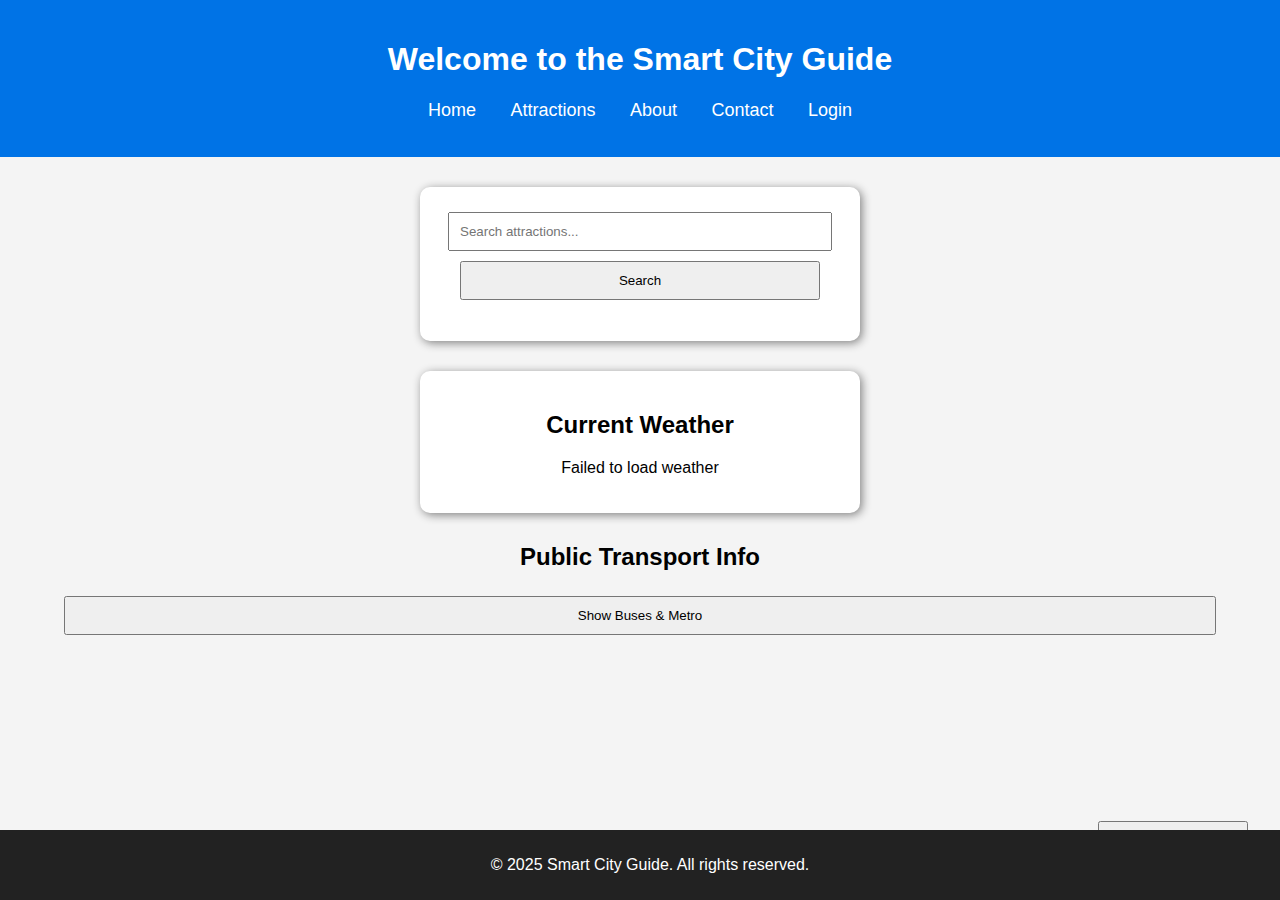
<file: index.html>
<!DOCTYPE html>
<html lang="en">
<head>
    <meta charset="UTF-8">
    <meta name="viewport" content="width=device-width, initial-scale=1.0">
    <title>Smart City Guide</title>
    <link rel="stylesheet" href="style.css">
</head>
<body>
    <header>
        <h1>Welcome to the Smart City Guide</h1>
        <nav>
            <ul>
                <li><a href="index.html">Home</a></li>
                <li><a href="attractions.html">Attractions</a></li>
                <li><a href="about.html">About</a></li>
                <li><a href="contact.html">Contact</a></li>
                <li><a href="login.html">Login</a></li>
            </ul>
        </nav>
    </header>

    <section class="search">
        <input type="text" id="searchInput" placeholder="Search attractions...">
        <button onclick="searchAttractions()">Search</button>
        <ul id="searchResults"></ul>
    </section>

    <section class="weather">
        <h2>Current Weather</h2>
        <p id="weatherInfo">Fetching weather...</p>
    </section>

    <section class="transport">
        <h2>Public Transport Info</h2>
        <button onclick="getTransportInfo()">Show Buses & Metro</button>
        <p id="transportData"></p>
    </section>

    <div id="chatbot-container">
        <button onclick="toggleChatbot()">💬 Chat with Assistant</button>
        <div id="chatbot-box" style="display: none;">
            <p><strong>Chatbot:</strong> Hello! How can I assist you?</p>
            <input type="text" id="userInput" placeholder="Ask me something..." onkeypress="handleChat(event)">
            <p id="chatbotResponse"></p>
        </div>
    </div>

    <footer>
        <p>© 2025 Smart City Guide. All rights reserved.</p>
    </footer>

    <script src="script.js"></script>
    <script src="chatbot.js"></script>
</body>
</html>
</file>
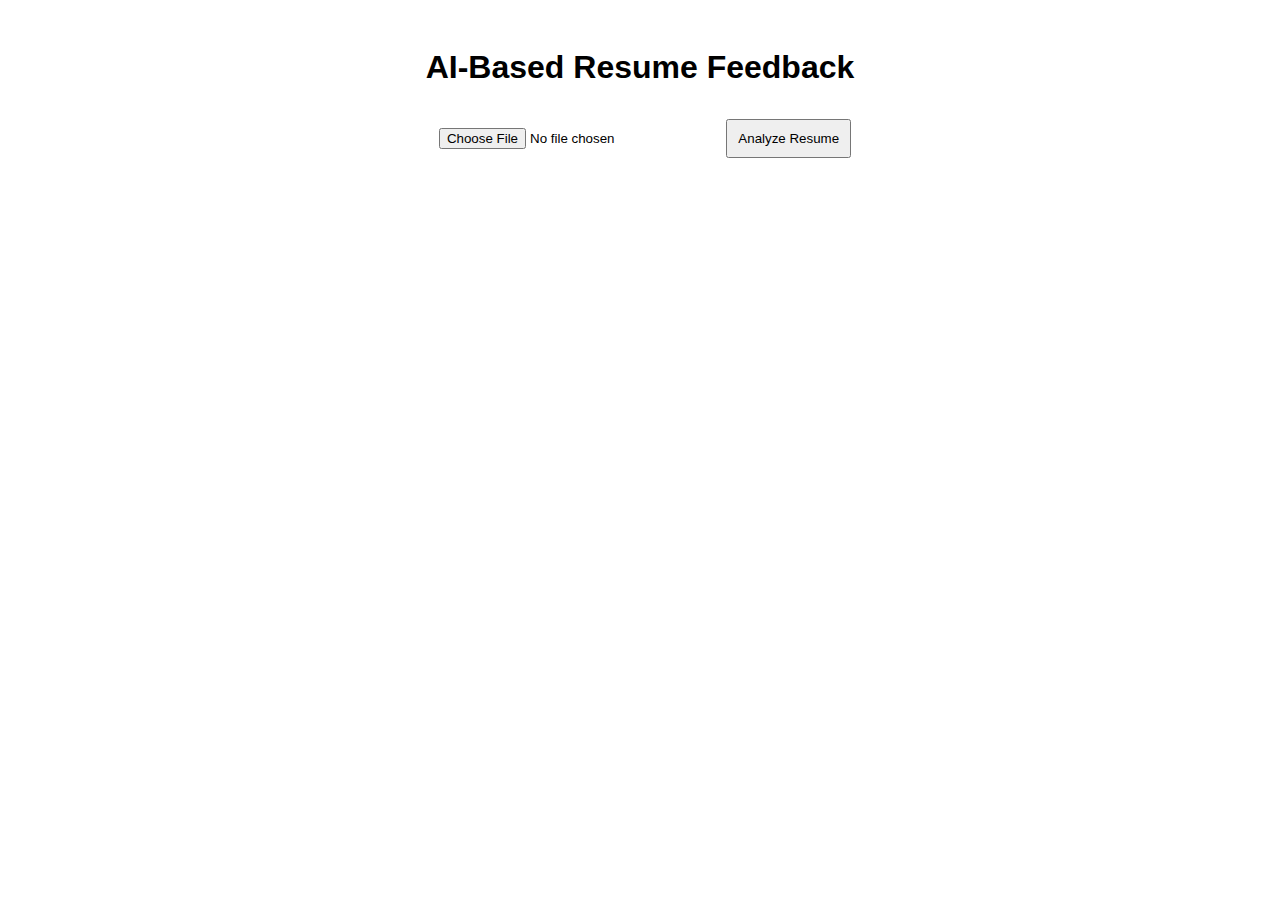
<file: AI Bases Resume Feedback System/index.html>
<!DOCTYPE html>
<html lang="en">
<head>
    <meta charset="UTF-8">
    <meta name="viewport" content="width=device-width, initial-scale=1.0">
    <title>AI Resume Feedback</title>
    <link rel="stylesheet" href="style.css">
</head>
<body>
    <h1>AI-Based Resume Feedback</h1>
    
    <input type="file" id="resumeInput" accept=".pdf,.doc,.docx">
    <button onclick="analyzeResume()">Analyze Resume</button>
    
    <div id="feedback"></div>

    <script src="script.js"></script>
</body>
</html>
</file>
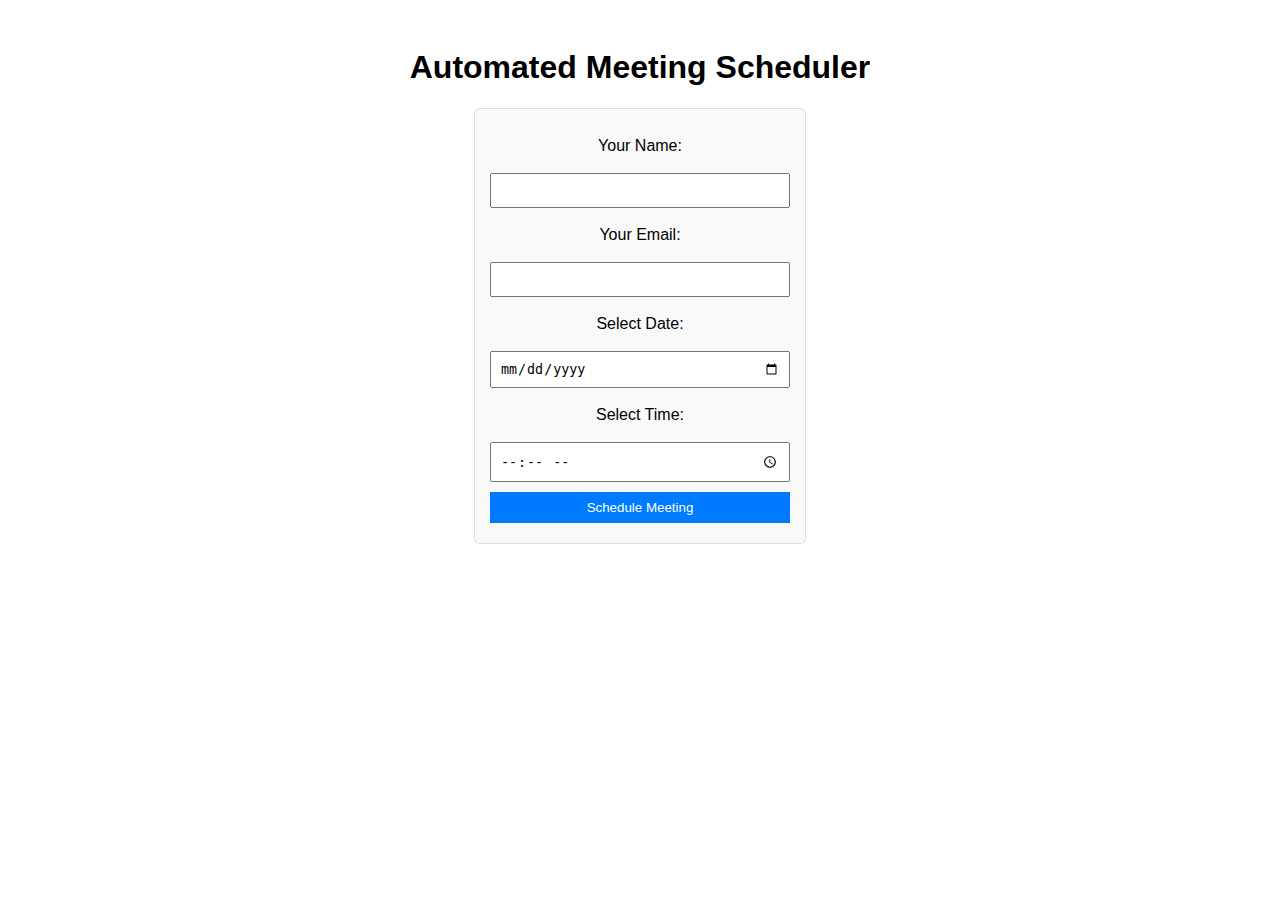
<file: Automated Meeting Scheduler/index.html>
<!DOCTYPE html>
<html lang="en">
<head>
    <meta charset="UTF-8">
    <meta name="viewport" content="width=device-width, initial-scale=1.0">
    <title>Automated Meeting Scheduler</title>
    <link rel="stylesheet" href="style.css">
</head>
<body>
    <h1>Automated Meeting Scheduler</h1>

    <form id="meetingForm">
        <label for="name">Your Name:</label>
        <input type="text" id="name" required>
        
        <label for="email">Your Email:</label>
        <input type="email" id="email" required>

        <label for="date">Select Date:</label>
        <input type="date" id="date" required>

        <label for="time">Select Time:</label>
        <input type="time" id="time" required>

        <button type="submit">Schedule Meeting</button>
    </form>

    <div id="confirmation"></div>

    <script src="script.js"></script>
</body>
</html>
</file>
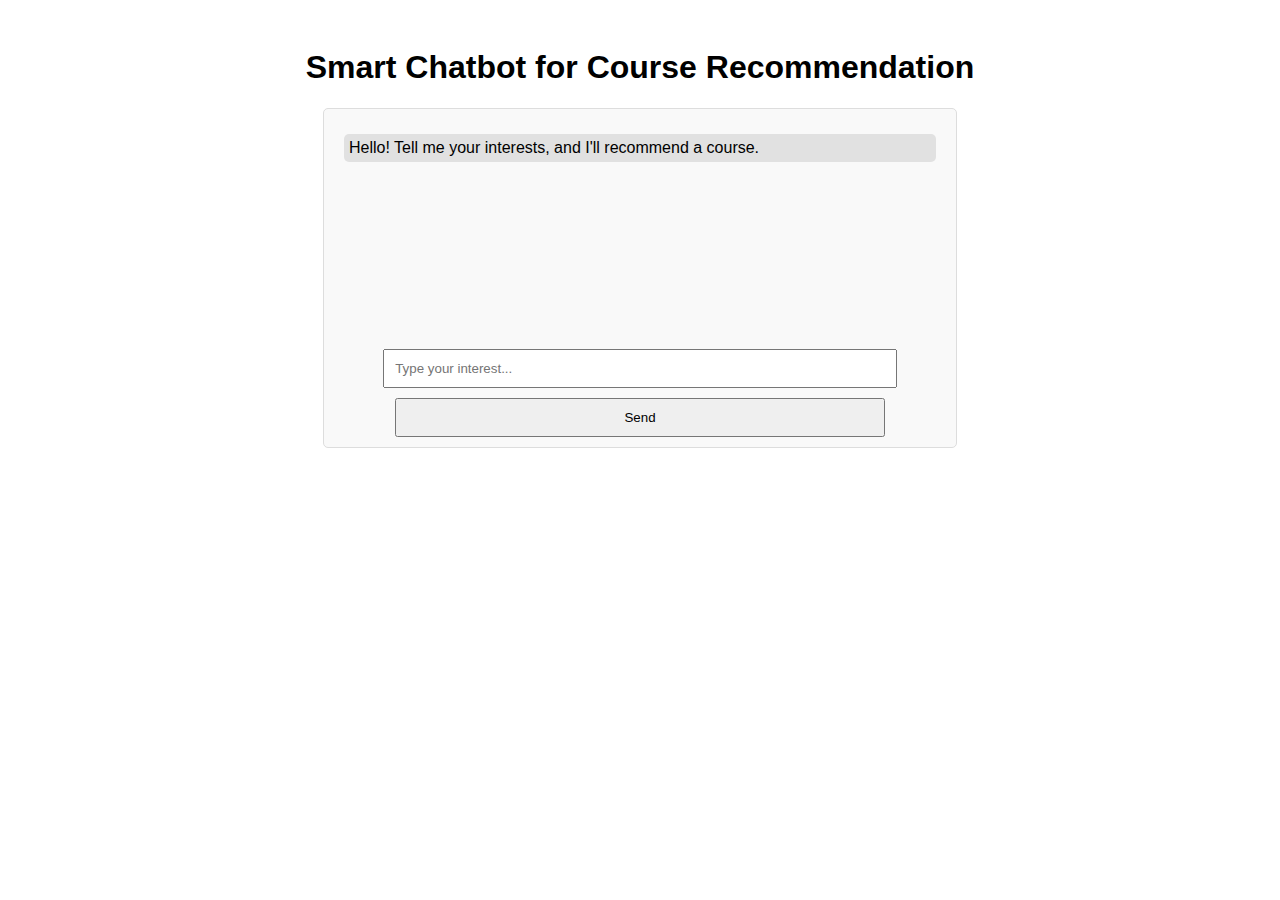
<file: Smart Chatbot for Course Recommendation/index.html>
<!DOCTYPE html>
<html lang="en">
<head>
    <meta charset="UTF-8">
    <meta name="viewport" content="width=device-width, initial-scale=1.0">
    <title>Smart Course Recommendation Chatbot</title>
    <link rel="stylesheet" href="style.css">
</head>
<body>
    <h1>Smart Chatbot for Course Recommendation</h1>
    
    <div class="chat-container">
        <div id="chatbox">
            <p class="bot-text">Hello! Tell me your interests, and I'll recommend a course.</p>
        </div>
        <input type="text" id="userInput" placeholder="Type your interest...">
        <button onclick="sendMessage()">Send</button>
    </div>

    <script src="script.js"></script>
</body>
</html>
</file>
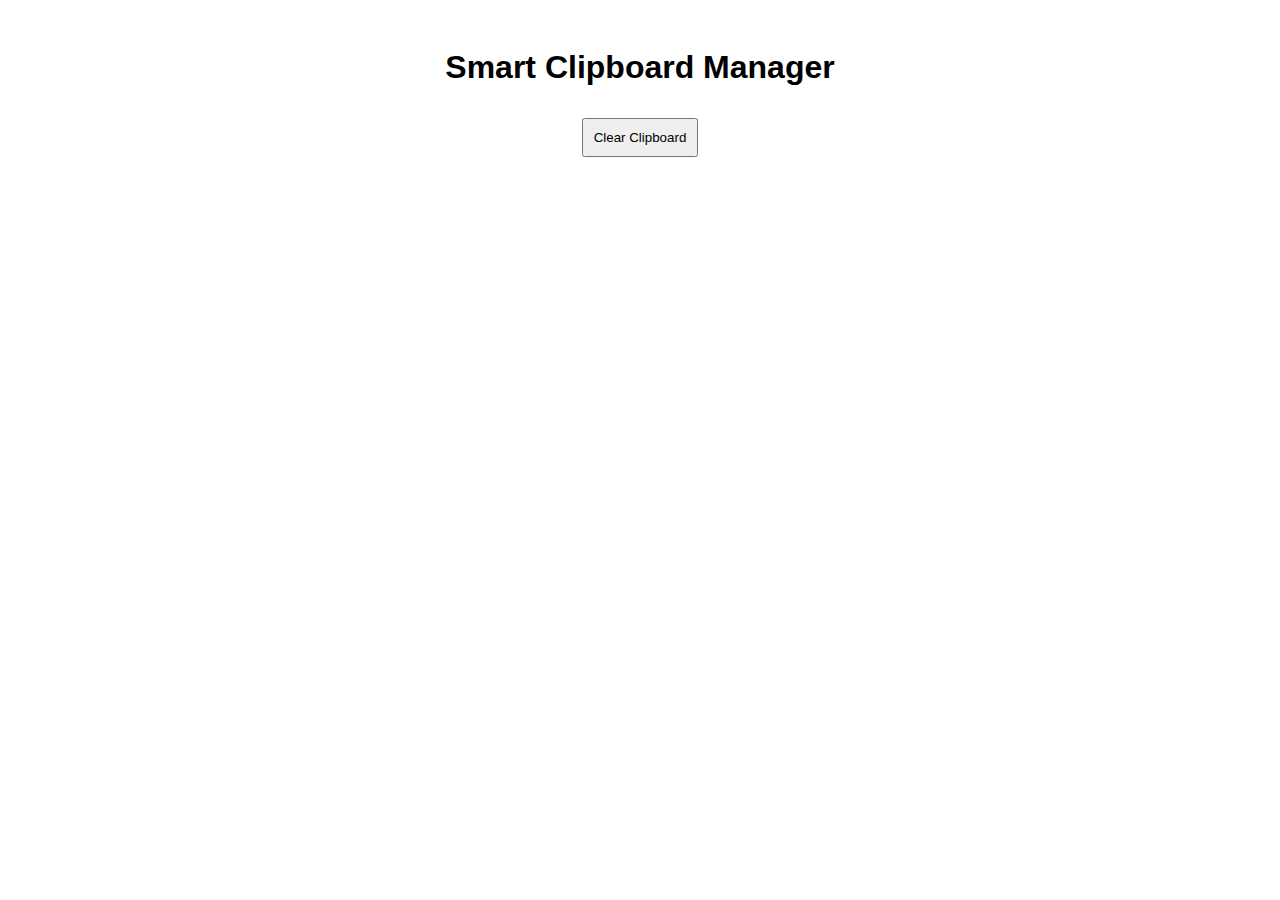
<file: Smart Clipboard Manager/index.html>
<!DOCTYPE html>
<html lang="en">
<head>
    <meta charset="UTF-8">
    <meta name="viewport" content="width=device-width, initial-scale=1.0">
    <title>Smart Clipboard Manager</title>
    <link rel="stylesheet" href="style.css">
</head>
<body>
    <h1>Smart Clipboard Manager</h1>
    <button onclick="clearClipboard()">Clear Clipboard</button>
    <ul id="clipboardList"></ul>
    
    <script src="script.js"></script>
</body>
</html>
</file>
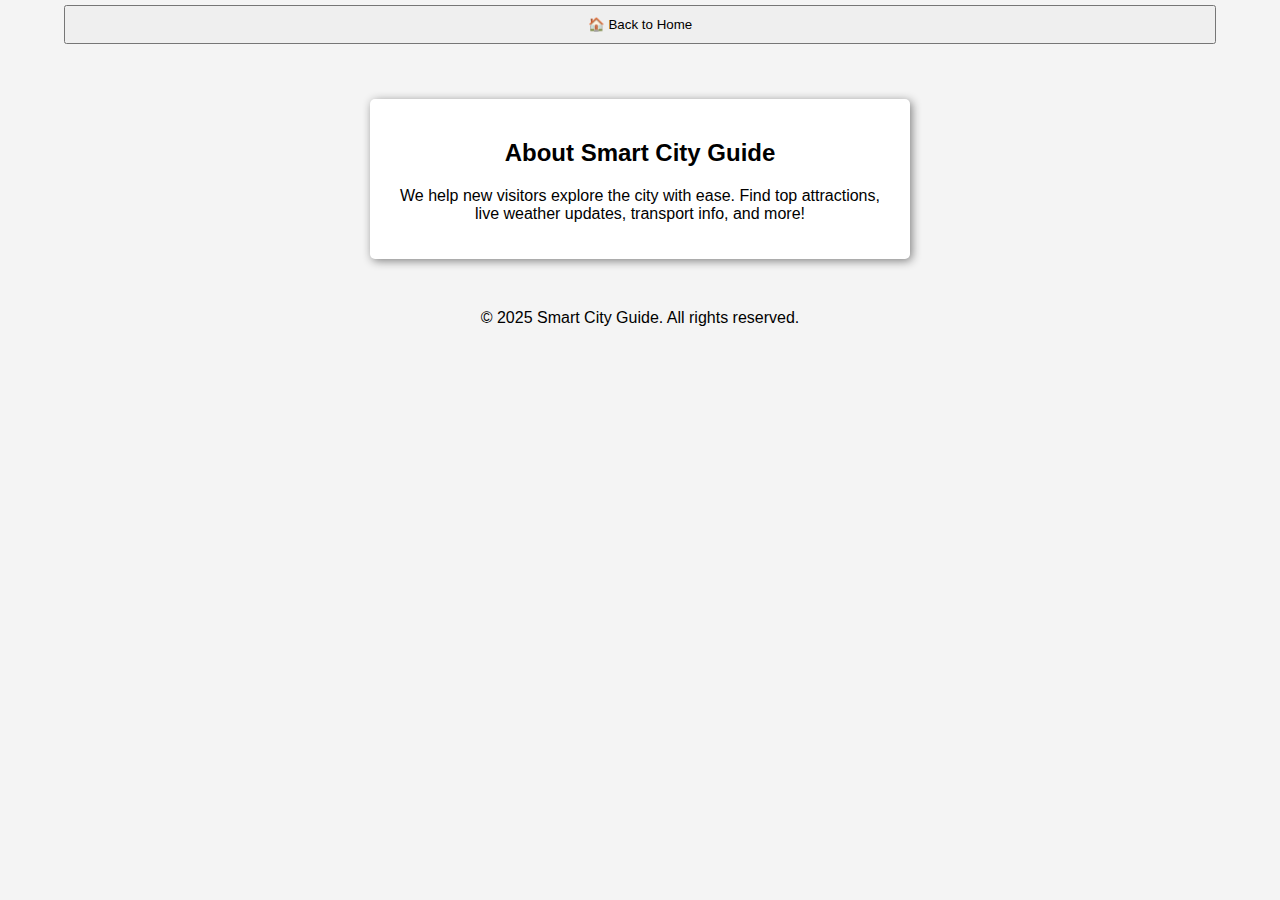
<file: about.html>
<!DOCTYPE html>
<html lang="en">
<head>
    <meta charset="UTF-8">
    <meta name="viewport" content="width=device-width, initial-scale=1.0">
    <title>About Us - Smart City Guide</title>
    <link rel="stylesheet" href="styles.css">
</head>
<body>
    <button onclick="goHome()" class="home-button">🏠 Back to Home</button>
    <div class="about-container">
        <h2>About Smart City Guide</h2>
        <p>We help new visitors explore the city with ease. Find top attractions, live weather updates, transport info, and more!</p>
    </div>
    <footer>
        <p>© 2025 Smart City Guide. All rights reserved.</p>
    </footer>
    <script src="script.js"></script>
</body>
</html>
</file>
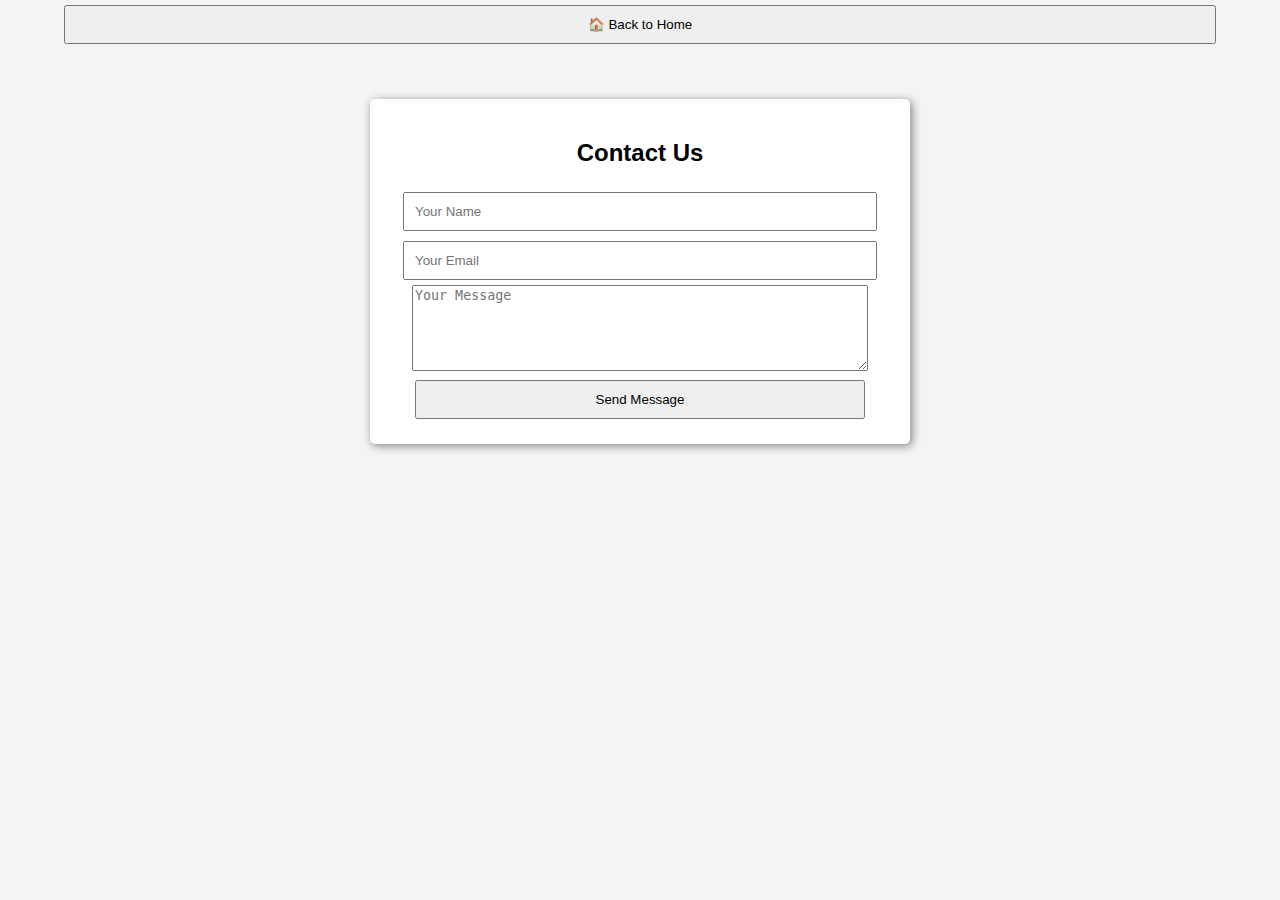
<file: contact.html>
<!DOCTYPE html>
<html lang="en">
<head>
    <meta charset="UTF-8">
    <meta name="viewport" content="width=device-width, initial-scale=1.0">
    <title>Contact Us - Smart City Guide</title>
    <link rel="stylesheet" href="styles.css">
</head>
<body>
    <button onclick="goHome()" class="home-button">🏠 Back to Home</button>    
    <div class="contact-container">
        <h2>Contact Us</h2>
        <form>
            <input type="text" placeholder="Your Name" required>
            <input type="email" placeholder="Your Email" required>
            <textarea placeholder="Your Message" required></textarea>
            <button type="submit">Send Message</button>
        </form>
    </div>
    <script>function goHome() {
        window.location.href = "index.html";  // Redirects to Home Page
    }</script>
</body>
</html>
</file>
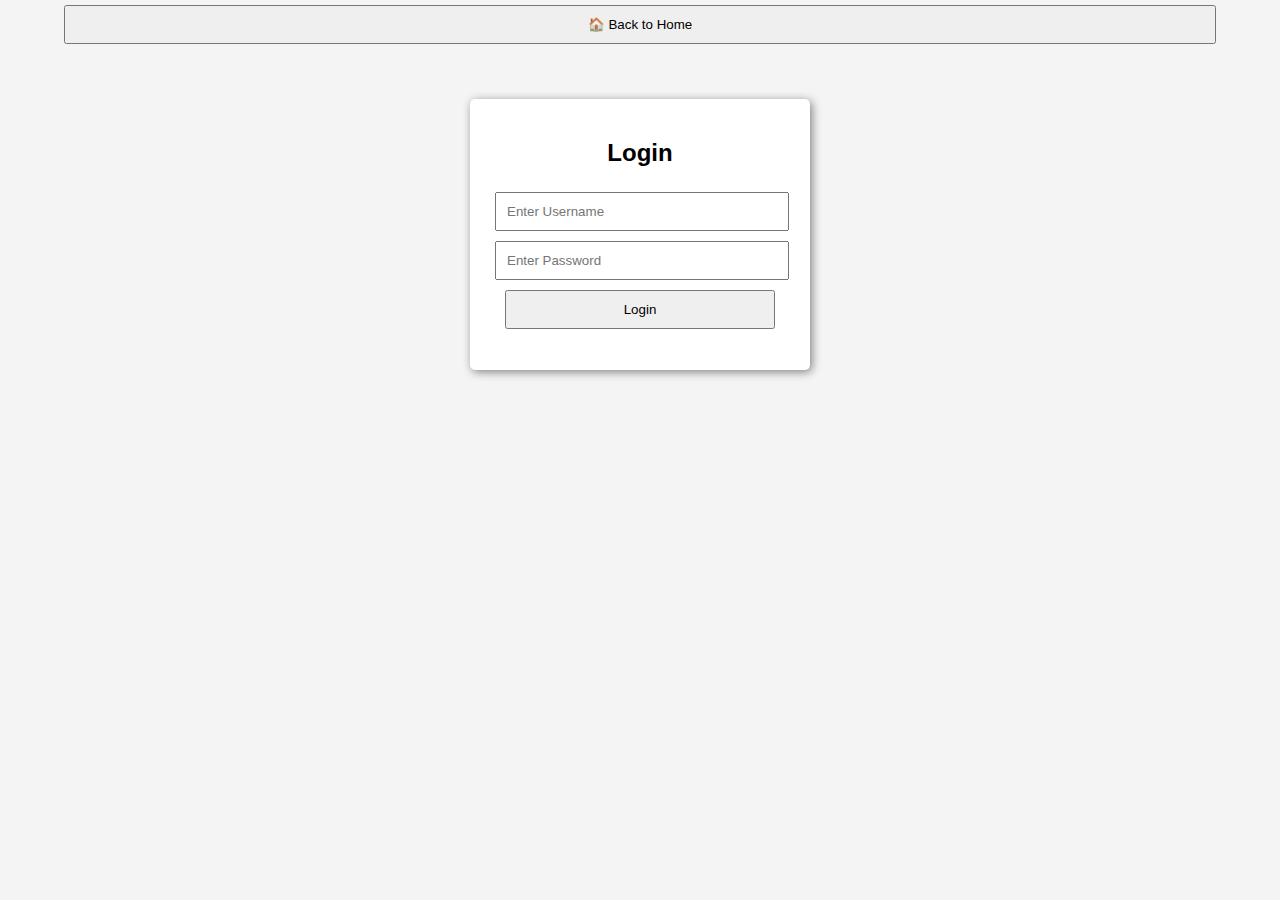
<file: login.html>
<!DOCTYPE html>
<html lang="en">
<head>
    <meta charset="UTF-8">
    <meta name="viewport" content="width=device-width, initial-scale=1.0">
    <title>Login - Smart City Guide</title>
    <link rel="stylesheet" href="styles.css">
</head>
<body>
    <button onclick="goHome()" class="home-button">🏠 Back to Home</button>   
    <div class="login-container">
        <h2>Login</h2>
        <input type="text" id="username" placeholder="Enter Username">
        <input type="password" id="password" placeholder="Enter Password">
        <button onclick="login()">Login</button>
        <p id="loginMessage"></p>
    </div>

    <script>function goHome() {
        window.location.href = "index.html";  // Redirects to Home Page
    }</script>
    <script src="auth.js"></script>
</body>
</html>
</file>
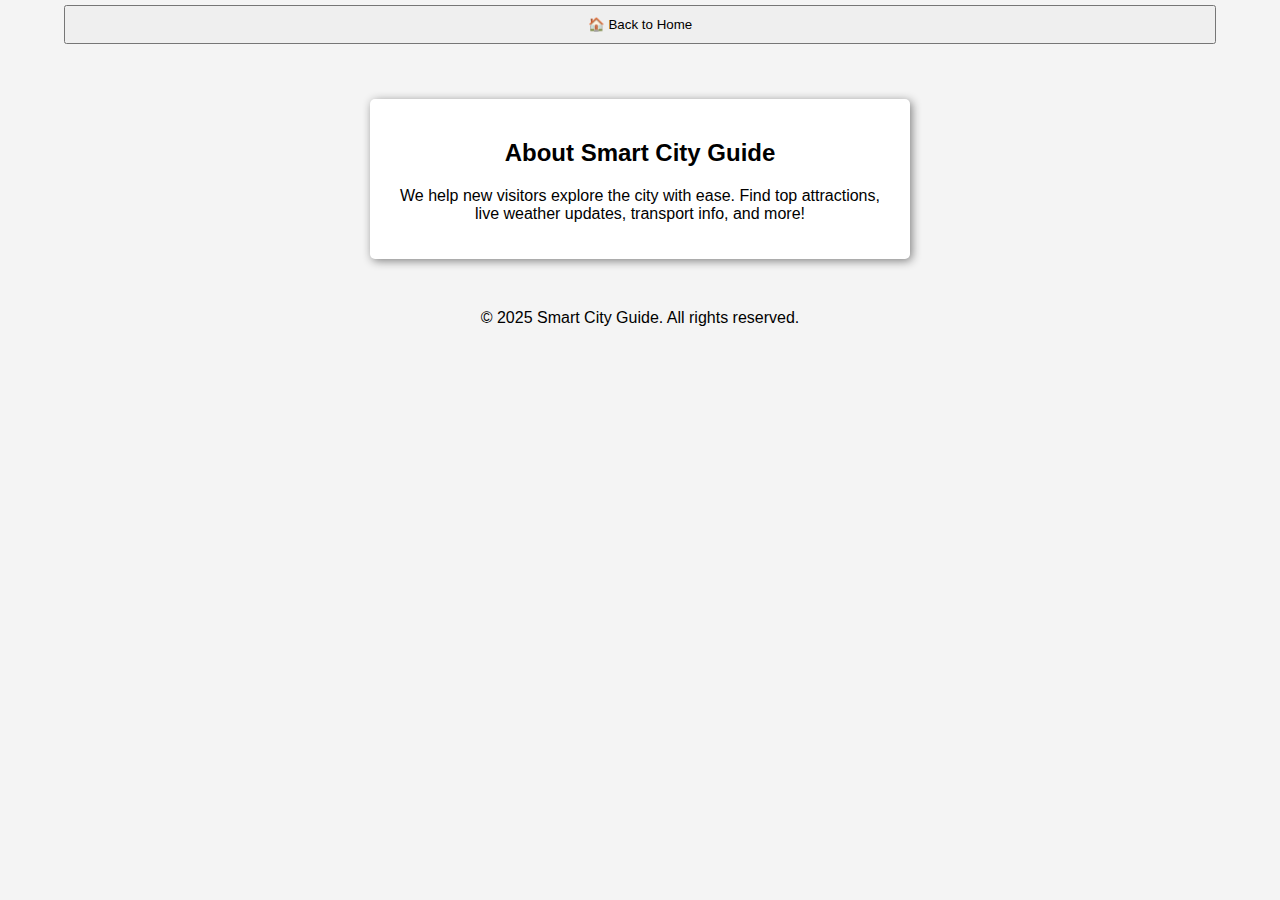
<file: Smart City/about.html>
<!DOCTYPE html>
<html lang="en">
<head>
    <meta charset="UTF-8">
    <meta name="viewport" content="width=device-width, initial-scale=1.0">
    <title>About Us - Smart City Guide</title>
    <link rel="stylesheet" href="styles.css">
</head>
<body>
    <button onclick="goHome()" class="home-button">🏠 Back to Home</button>
    <div class="about-container">
        <h2>About Smart City Guide</h2>
        <p>We help new visitors explore the city with ease. Find top attractions, live weather updates, transport info, and more!</p>
    </div>
    <footer>
        <p>© 2025 Smart City Guide. All rights reserved.</p>
    </footer>
    <script src="script.js">
        
    </script>
</body>
</html>
</file>
<file: style.css>
body {
    font-family: Arial, sans-serif;
    margin: 0;
    padding: 0;
    background: #f4f4f4;
    text-align: center;
}

header {
    background: #0073e6;
    color: white;
    padding: 20px;
}

nav ul {
    list-style: none;
    padding: 0;
}

nav ul li {
    display: inline;
    margin: 0 15px;
}

nav ul li a {
    color: white;
    text-decoration: none;
    font-size: 18px;
}

.search, .weather {
    margin: 30px auto;
    padding: 20px;
    background: white;
    border-radius: 10px;
    box-shadow: 2px 2px 10px gray;
    max-width: 400px;
}

input, button {
    padding: 10px;
    margin: 5px;
    width: 90%;
}

#searchResults {
    list-style: none;
    padding: 0;
}

footer {
    background: #222;
    color: white;
    padding: 10px;
    position: fixed;
    width: 100%;
    bottom: 0;
}

/* Chatbot UI */
#chatbot-container {
    position: fixed;
    bottom: 20px;
    right: 20px;
    text-align: left;
}

#chatbot-box {
    background: white;
    padding: 10px;
    border-radius: 5px;
    box-shadow: 2px 2px 10px gray;
}
</file>
<file: AI Bases Resume Feedback System/style.css>
body {
    font-family: Arial, sans-serif;
    text-align: center;
    padding: 20px;
}

input, button {
    margin: 10px;
    padding: 10px;
}

#feedback {
    margin-top: 20px;
    padding: 10px;
    border: 1px solid #ddd;
    background: #f9f9f9;
    display: none;
}
</file>
<file: Automated Meeting Scheduler/style.css>
body {
    font-family: Arial, sans-serif;
    text-align: center;
    padding: 20px;
}

form {
    display: flex;
    flex-direction: column;
    width: 300px;
    margin: auto;
    background: #f9f9f9;
    padding: 15px;
    border-radius: 5px;
    border: 1px solid #ddd;
}

label, input, button {
    margin: 5px 0;
    padding: 8px;
}

button {
    background: #007bff;
    color: white;
    border: none;
    cursor: pointer;
}

button:hover {
    background: #0056b3;
}

#confirmation {
    margin-top: 20px;
    font-weight: bold;
    color: green;
}
</file>
<file: Smart Chatbot for Course Recommendation/style.css>
body {
    font-family: Arial, sans-serif;
    text-align: center;
    padding: 20px;
}

.chat-container {
    width: 50%;
    margin: auto;
    border: 1px solid #ddd;
    padding: 10px;
    background: #f9f9f9;
    border-radius: 5px;
}

#chatbox {
    height: 200px;
    overflow-y: auto;
    text-align: left;
    padding: 10px;
}

.bot-text, .user-text {
    background: #e1e1e1;
    padding: 5px;
    border-radius: 5px;
    margin: 5px 0;
}

.user-text {
    background: #007bff;
    color: white;
    text-align: right;
}

input, button {
    margin-top: 10px;
    padding: 10px;
    width: 80%;
}
</file>
<file: Smart Clipboard Manager/style.css>
body {
    font-family: Arial, sans-serif;
    text-align: center;
    padding: 20px;
}

button {
    padding: 10px;
    margin: 10px;
    cursor: pointer;
}

ul {
    list-style-type: none;
    padding: 0;
}

li {
    background: #f4f4f4;
    margin: 5px;
    padding: 10px;
    border-radius: 5px;
}
</file>
<file: styles.css>
body {
    font-family: Arial, sans-serif;
    margin: 0;
    padding: 0;
    background: #f4f4f4;
    text-align: center;
}

/* Login Page */
.login-container {
    width: 300px;
    margin: 50px auto;
    padding: 20px;
    background: white;
    border-radius: 5px;
    box-shadow: 2px 2px 10px gray;
}

input, button {
    padding: 10px;
    margin: 5px;
    width: 90%;
}

/* Reviews */
.reviews {
    background: white;
    padding: 20px;
    margin: 30px auto;
    border-radius: 5px;
    box-shadow: 2px 2px 10px gray;
    max-width: 400px;
}

/* Contact Page */
.contact-container, .about-container {
    background: white;
    padding: 20px;
    margin: 50px auto;
    border-radius: 5px;
    box-shadow: 2px 2px 10px gray;
    max-width: 500px;
}

textarea {
    width: 90%;
    height: 80px;
}
</file>
<file: Smart City/styles.css>
body {
    font-family: Arial, sans-serif;
    margin: 0;
    padding: 0;
    background: #f4f4f4;
    text-align: center;
}

/* Login Page */
.login-container {
    width: 300px;
    margin: 50px auto;
    padding: 20px;
    background: white;
    border-radius: 5px;
    box-shadow: 2px 2px 10px gray;
}

input, button {
    padding: 10px;
    margin: 5px;
    width: 90%;
}

/* Reviews */
.reviews {
    background: white;
    padding: 20px;
    margin: 30px auto;
    border-radius: 5px;
    box-shadow: 2px 2px 10px gray;
    max-width: 400px;
}

/* Contact Page */
.contact-container, .about-container {
    background: white;
    padding: 20px;
    margin: 50px auto;
    border-radius: 5px;
    box-shadow: 2px 2px 10px gray;
    max-width: 500px;
}

textarea {
    width: 90%;
    height: 80px;
}
</file>
